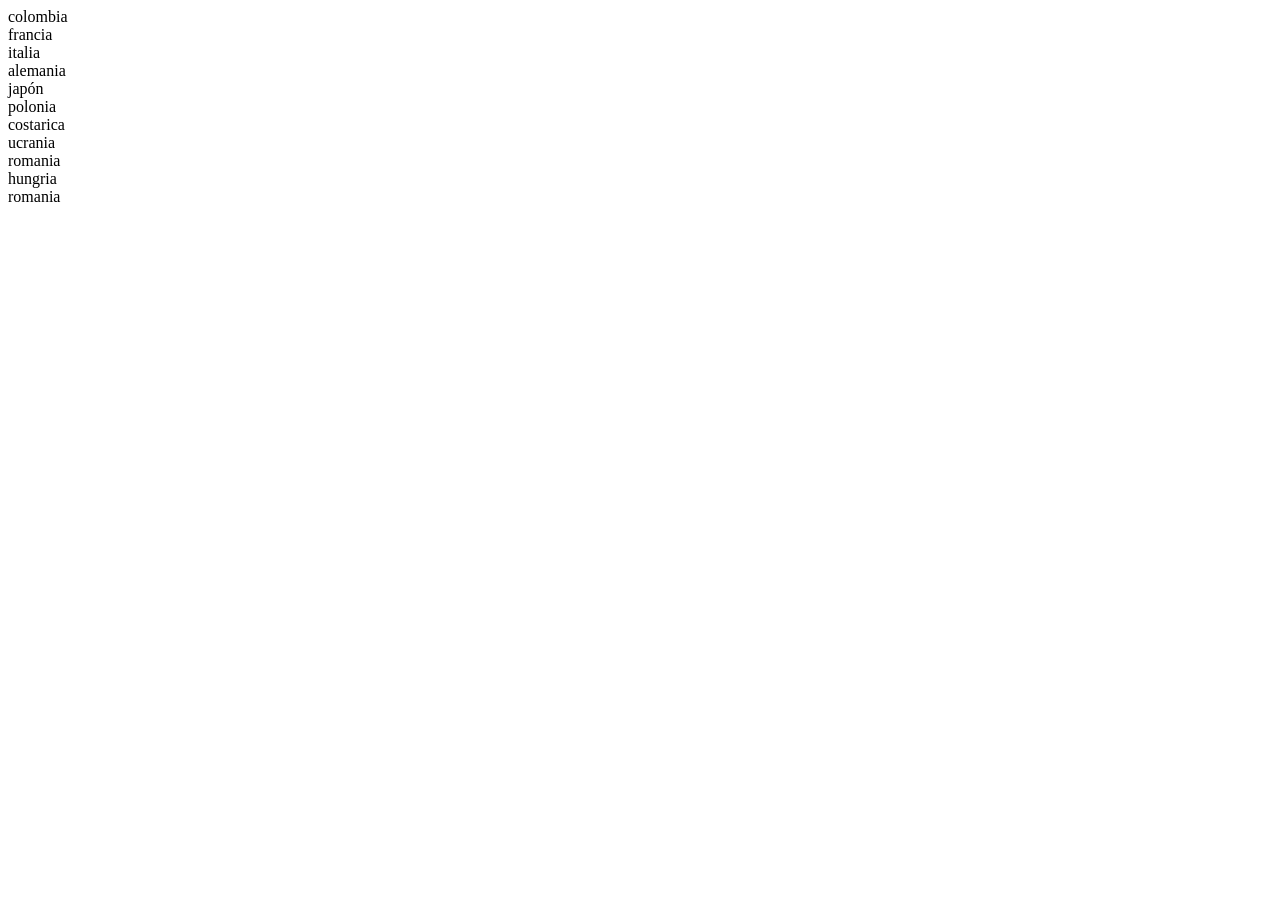
<file: banderas/banderas.html>
<!DOCTYPE html>
<html>
<head>
	<title>solución ejercicio de banderas</title>

<style>
/*aquí el css*/
</style>

</head>
<body>

	<div class="colombia">colombia</div>
	<div class="francia">francia</div>
	<div class="italia">italia</div>
	<div class="alemania">alemania</div>
	<div class="japon">japón</div>
	<div class="polonia">polonia</div>
  <div class="costarica">costarica</div>
  <div class="ucrania">ucrania</div>
  <div class="romania">romania</div>
  <div class="hungria">hungria</div>
  <div class="romania">romania</div>

</body>
</html>
</file>
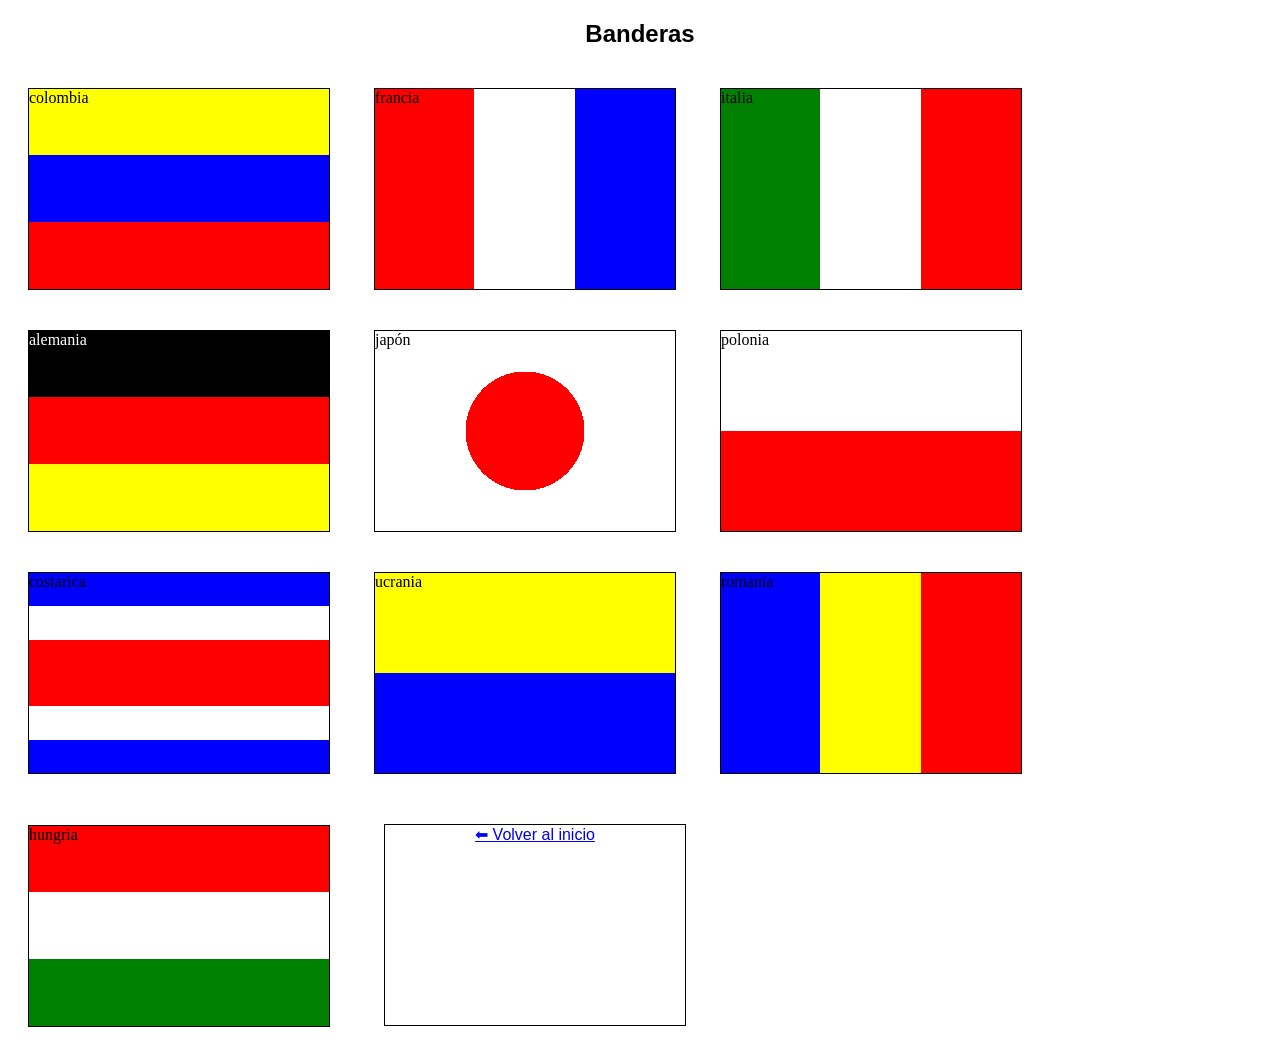
<file: pages/banderas/banderas.html>
<!DOCTYPE html>
<html lang="es">
<head>
  <meta charset="UTF-8" />
  <meta name="viewport" content="width=device-width, initial-scale=1.0" />
  <title>Banderas</title>

  <!-- IMPORTANTE: subir 2 niveles -->
  <link rel="stylesheet" href="../../css/banderas.css" />
</head>
<body>

  <h2 style="font-family: Arial; text-align:center;">Banderas</h2>

  <div class="colombia">colombia</div>
  <div class="francia">francia</div>
  <div class="italia">italia</div>
  <div class="alemania">alemania</div>
  <div class="japon">japón</div>
  <div class="polonia">polonia</div>
  <div class="costarica">costarica</div>
  <div class="ucrania">ucrania</div>
  <div class="romania">romania</div>
  <div class="hungria">hungria</div>

  <div style="text-align:center; margin: 30px;">
    <a href="../../index.html" style="font-family: Arial;">⬅ Volver al inicio</a>
  </div>

</body>
</html>
</file>
<file: css/banderas.css>
div{
  width:300px;
  height:200px;
  margin:20px;
  display:inline-block;
  border:1px solid #000;
}

.colombia{
  background-image:linear-gradient(yellow 33%, blue 33%, blue 66.66%, red 66.66%);
}

.francia{
  background-image:linear-gradient(90deg,red 33%, white 33%, white 66.66%, blue 66.66%);
}

.italia{
  background-image:linear-gradient(90deg, green 33%, white 33%, white 66.66%, red 66.66%);
}

.alemania{
  background-image:linear-gradient(black 33%, red 33%, red 66.66%, yellow 66.66%);
  color:#fff;
}

.japon{
  background-image:radial-gradient(circle, red 33%, white 33%, white);
}

.polonia{
  background-image:linear-gradient(white 50%, red 50%, red);
}

.costarica{
  background-image: linear-gradient(
    blue 16.66%,
    white 16.66%, white 33.33%,
    red 33.33%, red 66.66%,
    white 66.66%, white 83.33%,
    blue 83.33%
  );
}

.ucrania{
  background-image:linear-gradient(yellow 50%, blue 50%, blue);
}

.romania{
  background-image:linear-gradient(90deg, blue 33%, yellow 33%, yellow 66.66%, red 66.66%);
}

.hungria{
  background-image:linear-gradient(red 33%, white 33%, white 66.66%, green 66.66%);
}
</file>
